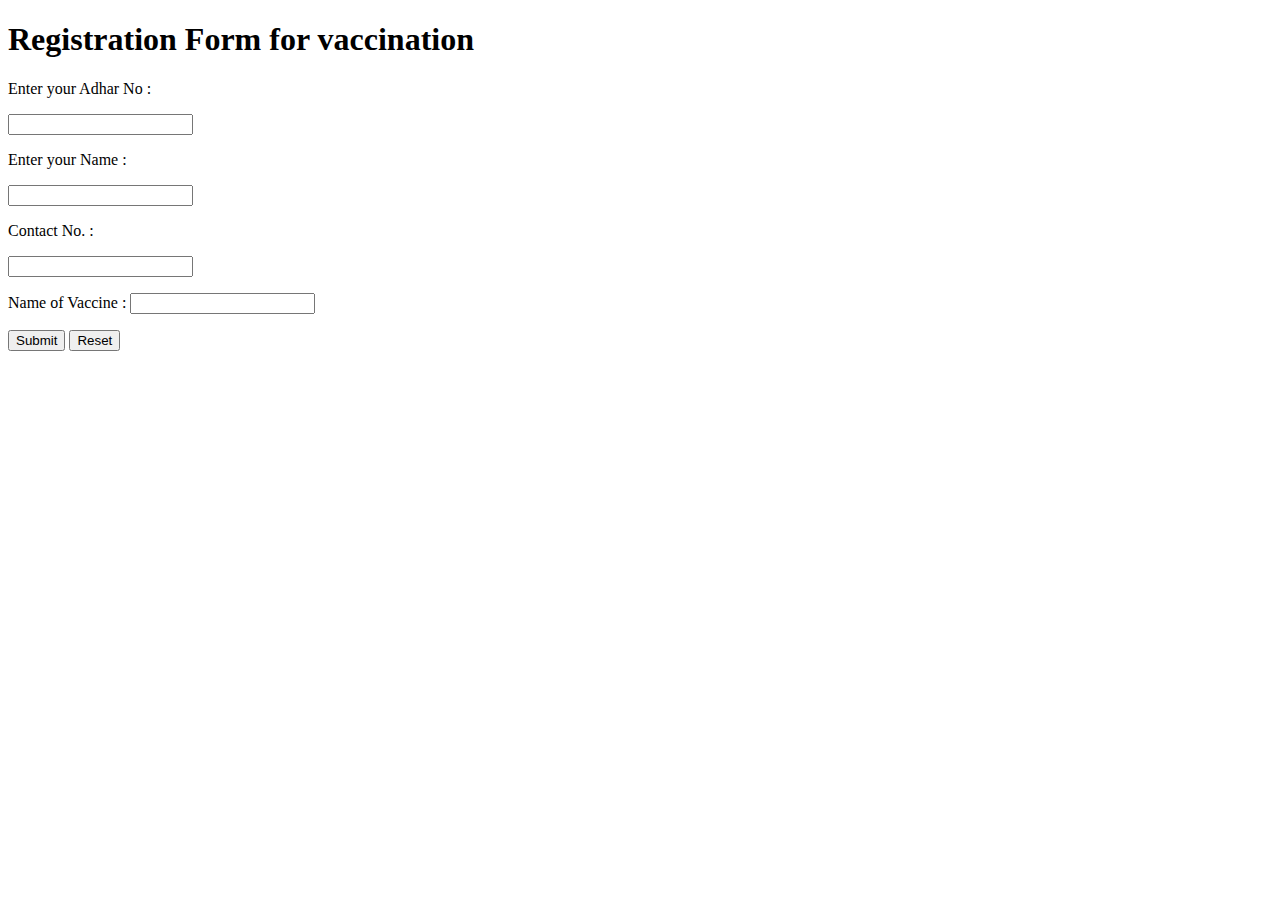
<file: firstproject/src/main/resources/templates/index.html>
<!DOCTYPE html>
<html lang="en" xmlns:th="http://www.thymeleaf.org">
<head>
    <meta charset="UTF-8">
    <meta name="viewport" content="width=device-width, initial-scale=1.0">
    <title>Registration</title>
</head>
<body>

    <form th:action="@{/Add}" method="post">
<h1>Registration  Form for vaccination</h1>
<label for="Adhar"> Enter your Adhar No :</label><p></p>
<input type="number" id="Adhar" name="Adhar">
<p></p>
<label for="Name">Enter your Name :</label><p></p>
<input type="text" id="Name" name="Name">
<p></p>
<label for="contact">Contact No. :</label><p></p>
<input type="number" id="contact" name="contact">
<p></p>
<label for="vaccine">Name of  Vaccine :</label>
<input type="text" id="vaccine" name="vaccine">


<!-- <label for="vaccine">vaccine :</label>
<select id="vaccine" name="vaccine">
    <option value="Covaxin">Covaxin</option>
    <option value="Covishield">Covishield</option>
    <option value="option3">Option 3</option>
</select> -->
<p></p>
<input type="submit">
<input type="reset">



    </form>

    
</body>
</html>
</file>
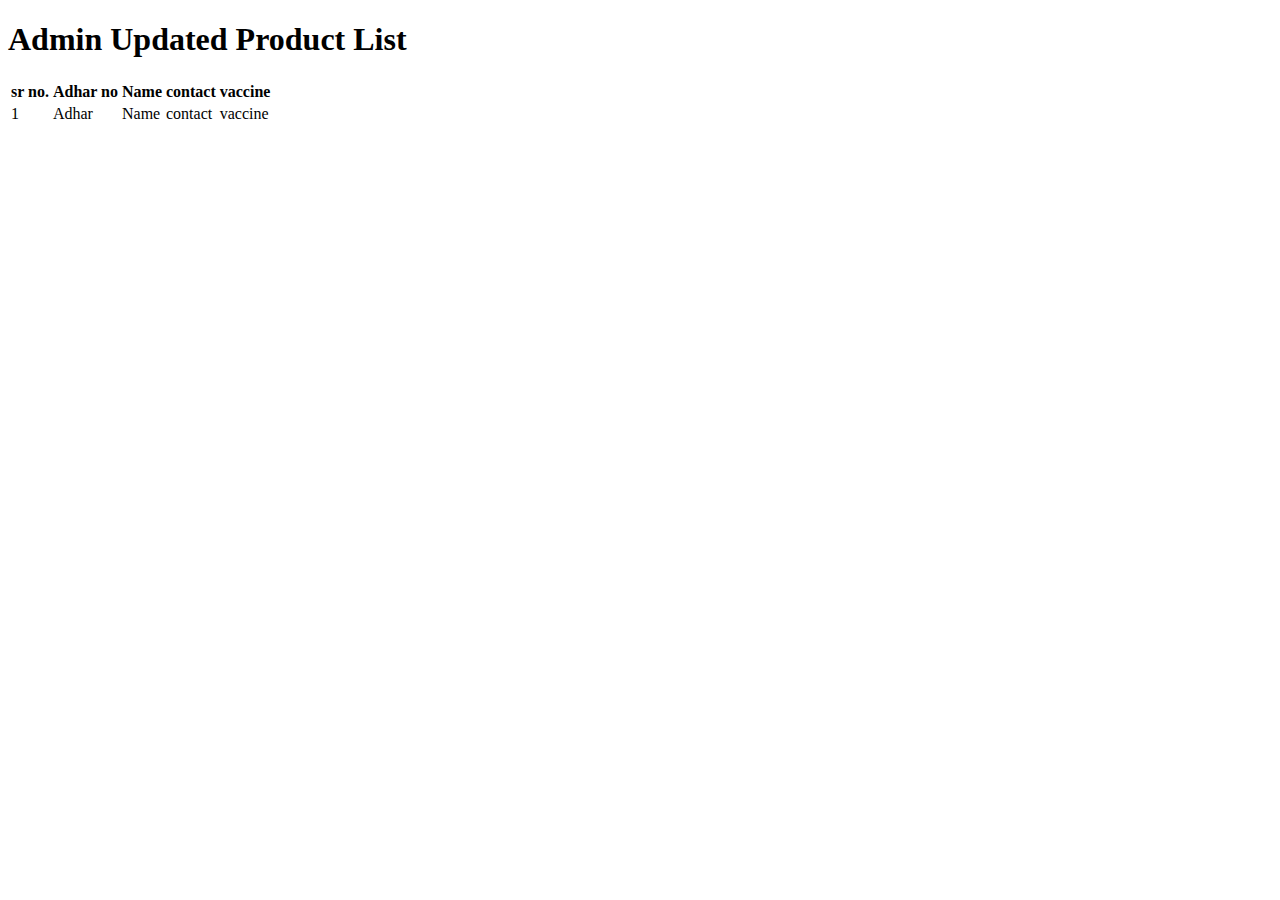
<file: firstproject/src/main/resources/templates/show.html>
<!DOCTYPE html>
<html lang="en" xmlns:th="http://www.thymeleaf.org">

<head>
    <meta charset="UTF-8">
    <meta name="viewport" content="width=device-width, initial-scale=1.0">
    <title>Document</title>
</head>

<body>

    <h1>Admin Updated Product List</h1>
    <table>
        <thead>
            <tr>
                <th>sr no.</th>
                <th>Adhar no</th>
                <th>Name</th>
                <th>contact</th>
                <th>vaccine</th>

            </tr>
        </thead>
        <tbody>

            <tr th:each="e, iStat : ${datalist}">
                <td th:text="${iStat.index + 1}">1</td>
                <td th:text="${e.Adhar}">Adhar</td>
                <td th:text="${e.Name}">Name</td>
                <td th:text="${e.contact}">contact</td>
                <td th:text="${e.vaccine}">vaccine</td>
                


            </tr>
        </tbody>
    </table>


</body>

</html>
</file>
